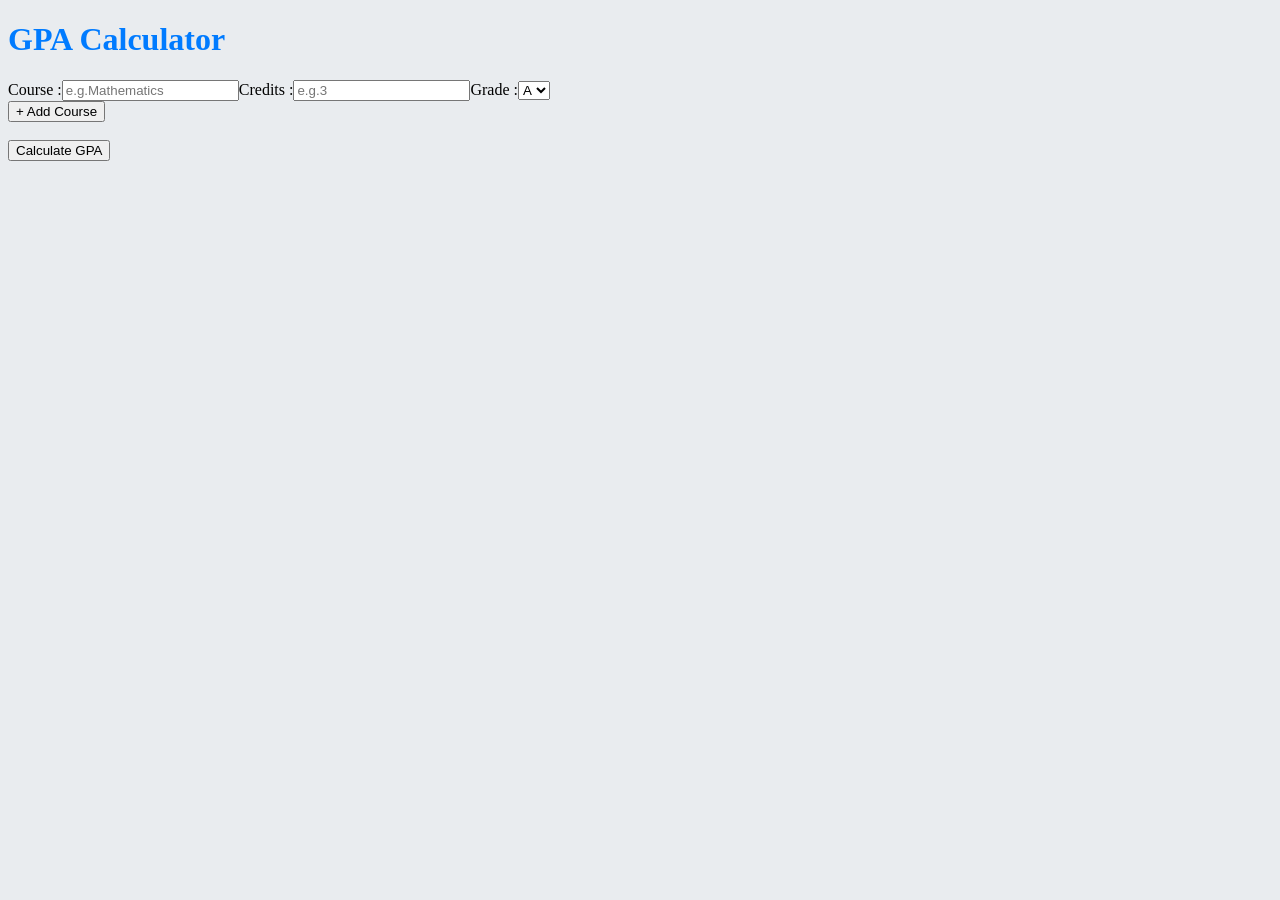
<file: lab02/step1/index.html>
<!DOCTYPE html>
 <html lang ="en">
 <head>
 <meta charset ="UTF-8">
 <title> GPA Calculator </title>
 <link rel="stylesheet" href ="style.css">
 <script src="script.js"> </script>
 </head>
 <body>
 <h1> GPA Calculator </h1>
 <form action ="calculate.php" method ="post" onsubmit ="return validateForm();">
 <div id="courses">
 <div class ="course-row">
 <label> Course : </label>
 <input type ="text" name ="course[]"
  placeholder ="e.g.Mathematics" required>
 <label> Credits : </label>
 <input type ="number" name ="credits[]"
 placeholder ="e.g.3" min="1" required >
 <label > Grade : </label>
 <select name ="grade[]">
 <option value ="4.0">A</option>
 <option value ="3.0">B</option>
 <option value ="2.0">C</option>
 <option value ="1.0">D</option>
 <option value ="0.0">F</option>
 </select>
 </div>
 </div>
 <button  type="button" onclick ="addCourse()">
 + Add Course
 </button> <br> <br>
 <input type ="submit" value ="Calculate GPA">
 </form>
 </body>
</file>
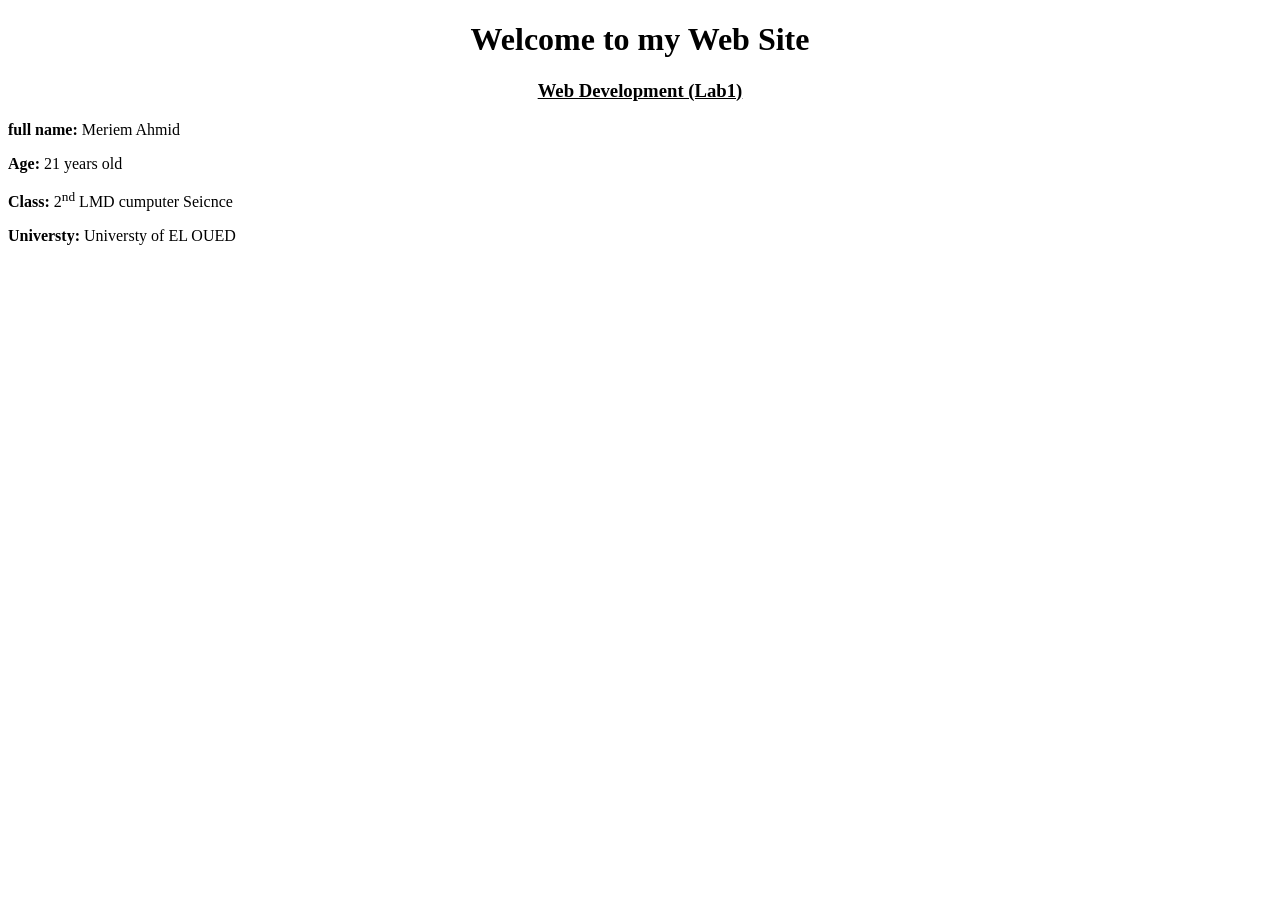
<file: lab01/indox.html>
<!DOCTYPE html>
<html lang="en">
<head>
    <meta charset="UTF-8">
    <meta name="Meriem_Ahmid" content="meriem">
    <title>Meriem</title>
</head>
<body>
    <div style="text-align: center;">
    <h1>Welcome to my Web Site</h1>
    <h3><u>Web Development (Lab1)</u></h3>
    </div>
    <p><b>full name:</b> Meriem Ahmid</p>
    <p><b>Age:</b> 21 years old</p>
    <p><b>Class:</b> 2<sup>nd</sup> LMD cumputer Seicnce</p>
    <p><b>Universty:</b> Universty of EL OUED</p>
</body>
</html>
</file>
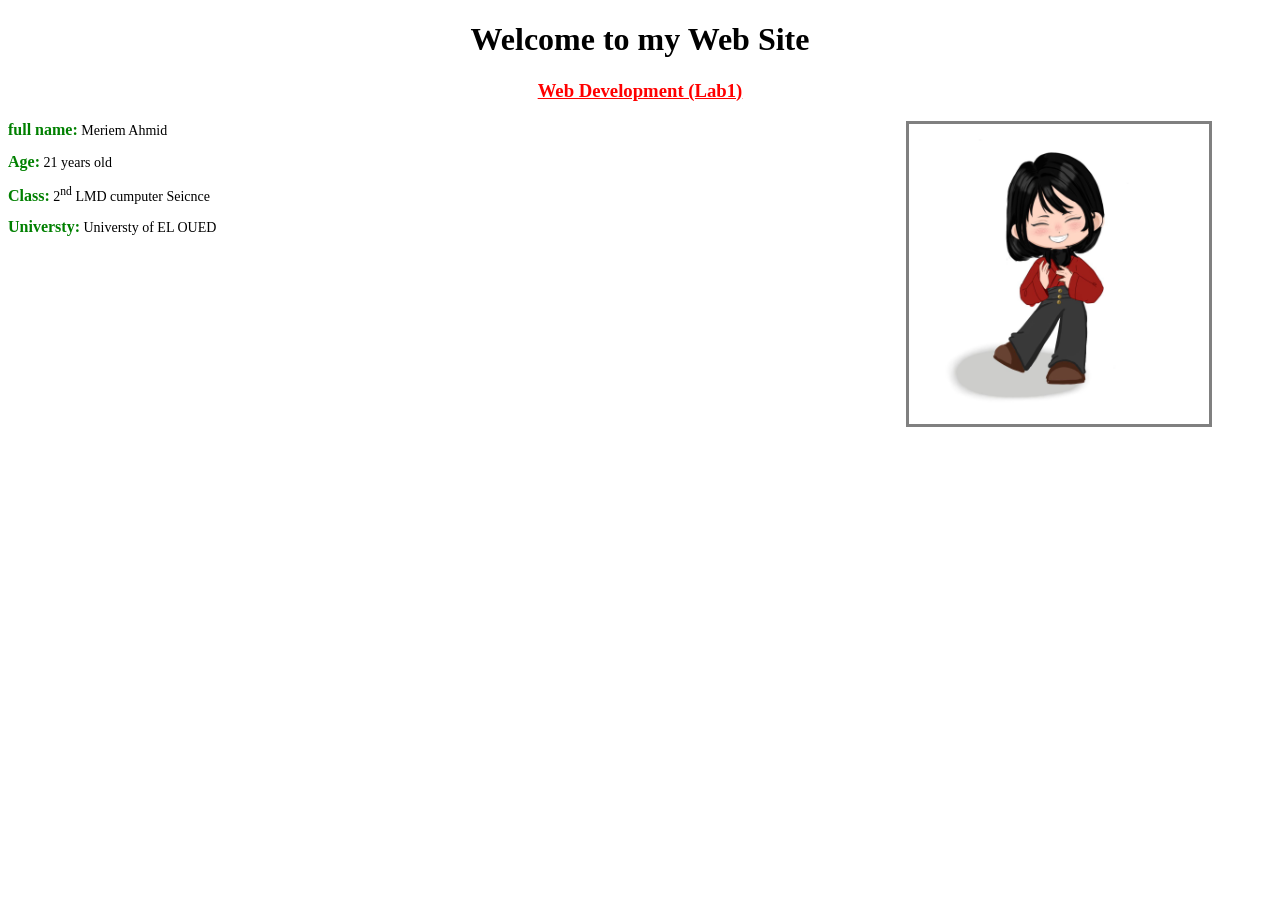
<file: lab01/indox2.html>
<!DOCTYPE html>
<html lang="en">
<head>
    <meta charset="UTF-8">
    <meta name="Meriem_Ahmid" content="meriem">
    <title>Meriem</title>
      <style>
        .style1{
            color: red;
        }
        .style2{
            color: green;
            font-size: 16px;
            font-weight: bold;
            font-family: Cambria;
        }
        .style3{
            font-size: 14px;
        }
        .style4{
            width: 300px;
            height: 300px;
            float: right;
            margin-right: 60px;
            border: 3px solid gray;
        }
      </style>  

    
</head>
<body>
    <div style="text-align: center;">
    <h1>Welcome to my Web Site</h1>
    <h3><u class="style1">Web Development (Lab1)</u></h3>
    </div>
    <img src="my art.jpg" alt="my art" class="style4"/>
    <p class="style3"><b class="style2">full name:</b> Meriem Ahmid</p>
    <p class="style3"><b class="style2">Age:</b> 21 years old</p>
    <p class="style3"><b class="style2">Class:</b> 2<sup>nd</sup> LMD cumputer Seicnce</p>
    <p class="style3"><b class="style2">Universty:</b> Universty of EL OUED</p>

</body>
</html>
</file>
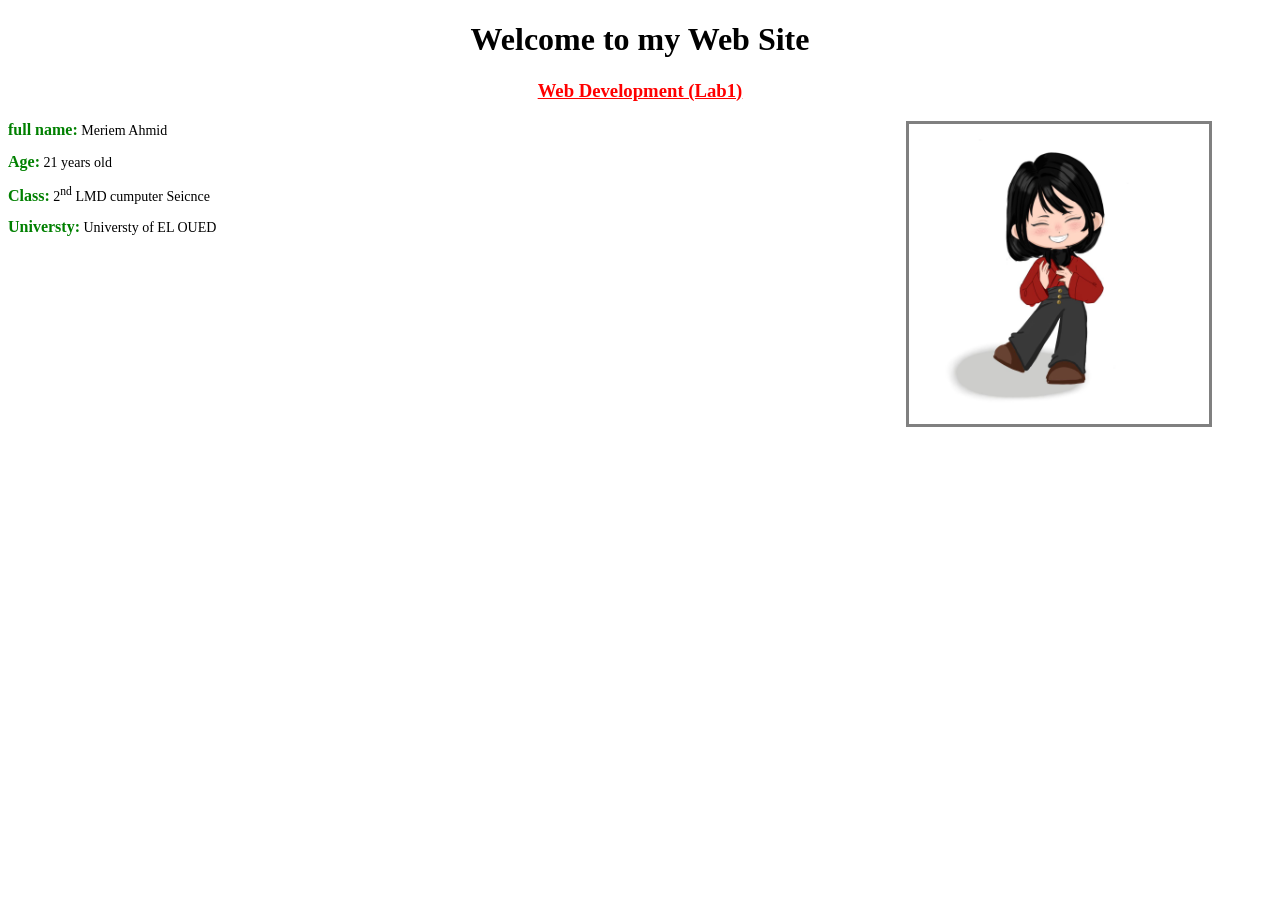
<file: lab01/meriem.html>
<!DOCTYPE html>
<html lang="en">
<head>
    <meta charset="UTF-8">
    <meta name="Meriem_Ahmid" content="meriem">
    <title>Meriem</title>
      <style>
        .style1{
            color: red;
        }
        .style2{
            color: green;
            font-size: 16px;
            font-weight: bold;
            font-family: Cambria;
        }
        .style3{
            font-size: 14px;
        }
        .style4{
            width: 300px;
            height: 300px;
            float: right;
            margin-right: 60px;
            border: 3px solid gray;
        }
      </style>  

    
</head>
<body>
    <div style="text-align: center;">
    <h1>Welcome to my Web Site</h1>
    <h3><u class="style1">Web Development (Lab1)</u></h3>
    </div>
    <img src="my art.jpg" alt="my art" class="style4"/>
    <p class="style3"><b class="style2">full name:</b> Meriem Ahmid</p>
    <p class="style3"><b class="style2">Age:</b> 21 years old</p>
    <p class="style3"><b class="style2">Class:</b> 2<sup>nd</sup> LMD cumputer Seicnce</p>
    <p class="style3"><b class="style2">Universty:</b> Universty of EL OUED</p>

</body>
</html>
</file>
<file: lab02/step1/style.css>
body  {
  font-family : Arial , sans - serif ;
 margin : 20 px ;
  background-color : #e9ecef ;
 }
 h1 {
 color : #007BFF ;
 }
 .course-row {
 display : flex ;
 gap : 10 px ;
 align-items : center ;
 margin-bottom : 10 px ;
 }
 .course-row input ,
 .course-row select {
 padding : 6 px ;
 border : 1 px solid #ccc ;
 border-radius : 4 px ;
 }
 table {
 border-collapse : collapse ;
 margin-top : 16 px ;
 }
 table th , table td {
 border : 1 px solid #ccc ;
 padding : 8 px 14 px ;
 text-align : center ;
  }
 table th {
 background-color : #077BFF ;
 color : white ;
 }
</file>
